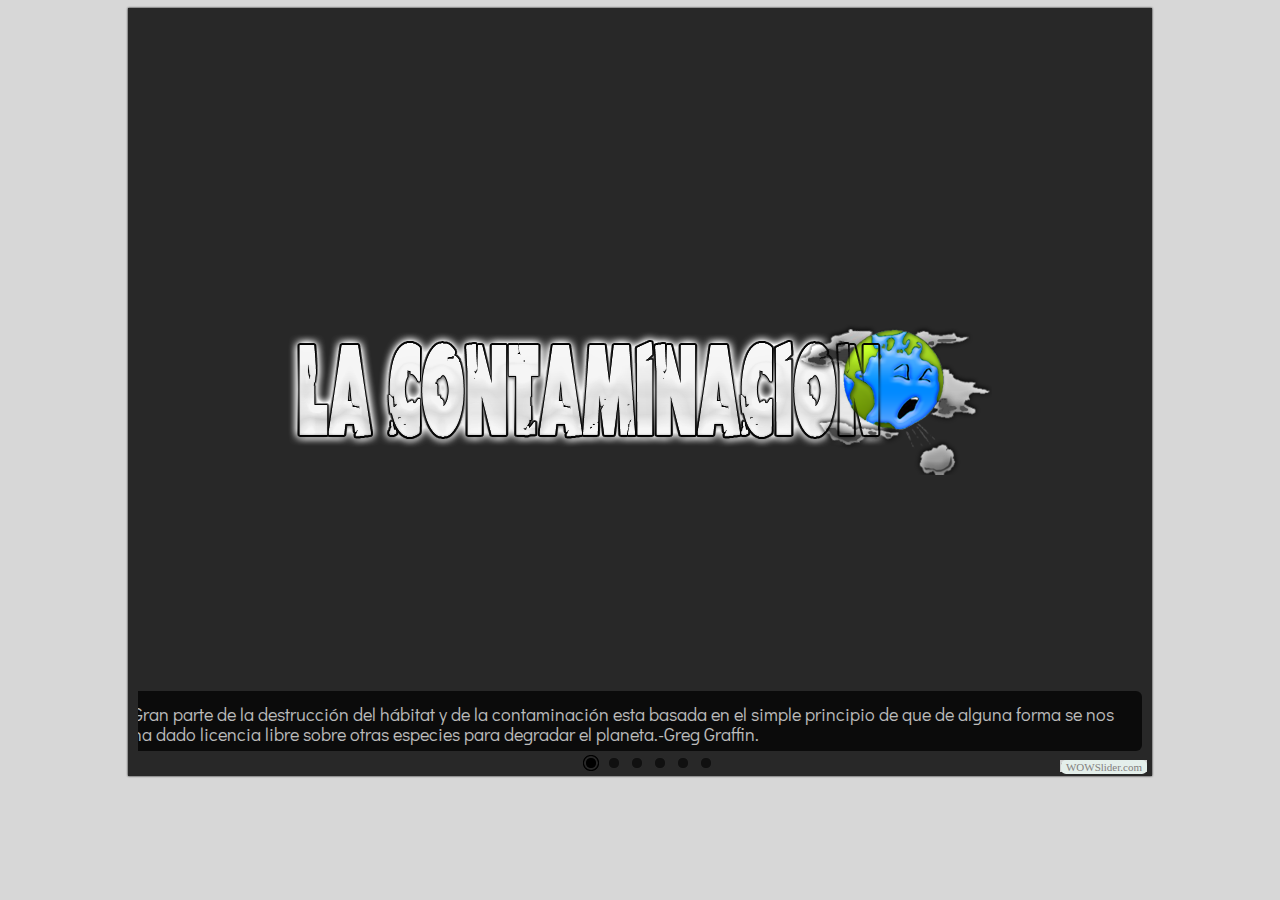
<file: visor/indexwow.html>
<!DOCTYPE html PUBLIC "-//W3C//DTD XHTML 1.0 Strict//EN"
	"http://www.w3.org/TR/xhtml1/DTD/xhtml1-strict.dtd">
<html xmlns="http://www.w3.org/1999/xhtml">
<head>
	<title>WOWSlider generated by WOWSlider.com</title>
	<meta http-equiv="content-type" content="text/html; charset=utf-8" />
	<meta name="keywords" content="WOW Slider, Slider Bootstrap, HTML Scroller" />
	<meta name="description" content="WOWSlider created with WOW Slider, a free wizard program that helps you easily generate beautiful web slideshow" />
	<!-- Start WOWSlider.com HEAD section -->
	<link rel="stylesheet" type="text/css" href="engine1/style.css" />
	<script type="text/javascript" src="engine1/jquery.js"></script>
	<!-- End WOWSlider.com HEAD section -->
</head>
<body style="background-color:#d7d7d7">
	<!-- Start WOWSlider.com BODY section -->
	<div id="wowslider-container1">
	<div class="ws_images"><ul>
<li><img src="data1/images/banner1.png" alt="" title="" id="wows1_0"/>Gran parte de la destrucción del hábitat y de la contaminación esta basada en el simple principio de que de alguna forma se nos ha dado licencia libre sobre otras especies para degradar el planeta.-Greg Graffin.</li>
<li><img src="data1/images/banner2.png" alt="" title="" id="wows1_1"/>Nuestro planeta se esta calentando debido a la contaminación de las actividades humanas. Y un calentamiento climático incrementa las probabilidades de clima extremo.-Gloria Reuben.</li>
<li><img src="data1/images/banner3.png" alt="" title="" id="wows1_2"/>La actividad humana es peor para la naturaleza que el mayor accidente nuclear de la historia.-Martin Cruz Smith.</li>
<li><img src="data1/images/banner4.png" alt="" title="" id="wows1_3"/>La contaminación nunca debería ser el precio de la prosperidad.-Al Gore.</li>
<li><img src="data1/images/banner5.png" alt="" title="" id="wows1_4"/>La contaminación ambiental es una enfermedad incurable. Solo puede ser prevenida.-Barry Commoner.</li>
<li><img src="data1/images/banner6.png" alt="" title="" id="wows1_5"/>Las personas que viven en lugares con altos niveles de contaminación tienen un 20% más de riesgo de contraer cáncer de pulmón.</li>
</ul></div>
<div class="ws_bullets"><div>
<a href="#" title=""><img src="data1/tooltips/banner1.png" alt=""/>1</a>
<a href="#" title=""><img src="data1/tooltips/banner2.png" alt=""/>2</a>
<a href="#" title=""><img src="data1/tooltips/banner3.png" alt=""/>3</a>
<a href="#" title=""><img src="data1/tooltips/banner4.png" alt=""/>4</a>
<a href="#" title=""><img src="data1/tooltips/banner5.png" alt=""/>5</a>
<a href="#" title=""><img src="data1/tooltips/banner6.png" alt=""/>6</a>
</div></div>
<span class="wsl"><a href="http://wowslider.com">Gallery CSS3</a> by WOWSlider.com v4.8</span>
	<div class="ws_shadow"></div>
	</div>
	<script type="text/javascript" src="engine1/wowslider.js"></script>
	<script type="text/javascript" src="engine1/script.js"></script>
	<!-- End WOWSlider.com BODY section -->
</body>
</html>
</file>
<file: visor/engine1/style.css>
/*
 *	generated by WOW Slider 4.8
 *	template Gothic
 */
@import url("http://fonts.googleapis.com/css?family=Didact+Gothic&subset=latin,latin-ext,cyrillic");
#wowslider-container1 { 
	zoom: 1; 
	position: relative; 
	max-width:1024px;
	margin:0px auto 0px;
	z-index:90;
	border:none;
	text-align:left; /* reset align=center */
}
* html #wowslider-container1{ width:1024px }
#wowslider-container1 .ws_images ul{
	position:relative;
	width: 10000%; 
	height:auto;
	left:0;
	list-style:none;
	margin:0;
	padding:0;
	border-spacing:0;
	overflow: visible;
	/*table-layout:fixed;*/
}
#wowslider-container1 .ws_images ul li{
	width:1%;
	line-height:0; /*opera*/
	float:left;
	font-size:0;
	padding:0 0 0 0 !important;
	margin:0 0 0 0 !important;
}

#wowslider-container1 .ws_images{
	position: relative;
	left:0;
	top:0;
	width:100%;
	height:100%;
	overflow:hidden;
}
#wowslider-container1 .ws_images a{
	width:100%;
	display:block;
	color:transparent;
}
#wowslider-container1 img{
	max-width: none !important;
}
#wowslider-container1 .ws_images img{
	width:100%;
	border:none 0;
	max-width: none;
	padding:0;
}
#wowslider-container1 a{ 
	text-decoration: none; 
	outline: none; 
	border: none; 
}

#wowslider-container1  .ws_bullets { 
	font-size: 0px; 
	float: left;
	position:absolute;
	z-index:70;
}
#wowslider-container1  .ws_bullets div{
	position:relative;
	float:left;
}
#wowslider-container1  .wsl{
	display:none;
}
#wowslider-container1 sound, 
#wowslider-container1 object{
	position:absolute;
}


#wowslider-container1  .ws_bullets { 
	padding: 5px; 
}
#wowslider-container1 .ws_bullets a { 
	width:16px;
	height:16px;
	background: url(./bullet.png) left top;
	float: left; 
	text-indent: -4000px; 
	position:relative;
	margin-left:7px;
	color:transparent;
}
#wowslider-container1 .ws_bullets a.ws_selbull, #wowslider-container1 .ws_bullets a:hover{
	background-position: 0 100%;
} 
#wowslider-container1 a.ws_next, #wowslider-container1 a.ws_prev {
	position:absolute;
	display:none;
	top:50%;
	margin-top:-20px;
	z-index:60;
	height: 40px;
	width: 40px;
	background-image: url(./arrows.png);
}
#wowslider-container1 a.ws_next{
	background-position: 100% 0;
	right:10px;
}
#wowslider-container1 a.ws_prev {
	background-position: 0 0; 
	left:10px;
}
#wowslider-container1 a.ws_next:hover{
	background-position: 100% 100%;
}
#wowslider-container1 a.ws_prev:hover {
	background-position: 0 100%; 
}
* html #wowslider-container1 a.ws_next,* html #wowslider-container1 a.ws_prev{display:block}
#wowslider-container1:hover a.ws_next, #wowslider-container1:hover a.ws_prev {display:block}

/*playpause*/
#wowslider-container1 .ws_playpause {
	display:none;
    width: 40px;
    height: 40px;
    position: absolute;
    top: 50%;
    left: 50%;
    margin-left: -20px;
    margin-top: -20px;
    z-index: 59;
}

#wowslider-container1:hover .ws_playpause {
	display:block;
}

#wowslider-container1 .ws_pause {
    background-image: url(./pause.png);
}

#wowslider-container1 .ws_play {
    background-image: url(./play.png);
}

#wowslider-container1 .ws_pause:hover, #wowslider-container1 .ws_play:hover {
    background-position: 100% 100% !important;
}/* bottom center */
#wowslider-container1  .ws_bullets {
    bottom: 0px;
	left:50%;
}
#wowslider-container1  .ws_bullets div{
	left:-50%;
}
#wowslider-container1 .ws-title{
	position:absolute;
	display:block;
	bottom: 25px;
	left: 10px; 
	margin-right: 10px;
	padding:7px;
	background:#000000;
	color:#FFFFFF;
	z-index: 50;
	font-family:'Didact Gothic',Arial,Helvetica,sans-serif;
	font-size: 32px;
	line-height: 34px;
	font-weight: normal;
	border-radius:6px;	
	-moz-border-radius:6px;
 	-webkit-border-radius:6px;
	opacity:0.7;
	filter:progid:DXImageTransform.Microsoft.Alpha(opacity=70);
}
#wowslider-container1 .ws-title div{
    margin-top: 6px;
	font-size: 18px;
	line-height: 20px;
}

#wowslider-container1 .ws_images ul{
	animation: wsBasic 70.8s infinite;
	-moz-animation: wsBasic 70.8s infinite;
	-webkit-animation: wsBasic 70.8s infinite;
}
@keyframes wsBasic{0%{left:-0%} 13.98%{left:-0%} 16.67%{left:-100%} 30.65%{left:-100%} 33.33%{left:-200%} 47.32%{left:-200%} 50%{left:-300%} 63.98%{left:-300%} 66.67%{left:-400%} 80.65%{left:-400%} 83.33%{left:-500%} 97.32%{left:-500%} }
@-moz-keyframes wsBasic{0%{left:-0%} 13.98%{left:-0%} 16.67%{left:-100%} 30.65%{left:-100%} 33.33%{left:-200%} 47.32%{left:-200%} 50%{left:-300%} 63.98%{left:-300%} 66.67%{left:-400%} 80.65%{left:-400%} 83.33%{left:-500%} 97.32%{left:-500%} }
@-webkit-keyframes wsBasic{0%{left:-0%} 13.98%{left:-0%} 16.67%{left:-100%} 30.65%{left:-100%} 33.33%{left:-200%} 47.32%{left:-200%} 50%{left:-300%} 63.98%{left:-300%} 66.67%{left:-400%} 80.65%{left:-400%} 83.33%{left:-500%} 97.32%{left:-500%} }

#wowslider-container1 {
    box-shadow: 0 0 2px #000000;	
    -moz-box-shadow: 0 0 2px #000000;
    -webkit-box-shadow: 0 0 2px #000000; 
}
#wowslider-container1 .ws_bullets  a img{
	text-indent:0;
	display:block;
	bottom:20px;
	left:-32px;
	visibility:hidden;
	position:absolute;
    box-shadow:0 0 2px #000000;
    -moz-box-shadow: 0 0 2px #000000;
    -webkit-box-shadow: 0 0 2px #000000; 
	max-width:none;
}
#wowslider-container1 .ws_bullets a:hover img{
	visibility:visible;
}

#wowslider-container1 .ws_bulframe div div{
	height:48px;
	overflow:visible;
	position:relative;
}
#wowslider-container1 .ws_bulframe div {
	left:0;
	overflow:hidden;
	position:relative;
	width:64px;
	background-color:#000000;
}
#wowslider-container1  .ws_bullets .ws_bulframe{
	display:none;
	bottom:20px;
	overflow:visible;
	position:absolute;
	cursor:pointer;
    box-shadow:0 0 2px #000000;
    -moz-box-shadow: 0 0 2px #000000;
    -webkit-box-shadow: 0 0 2px #000000; 
}
#wowslider-container1 .ws_bulframe span{
	display:block;
	position:absolute;
	bottom:-6px;
	margin-left:0px;
	left:32px;
	background:url(./triangle.png);
	width:15px;
	height:6px;
}
</file>
